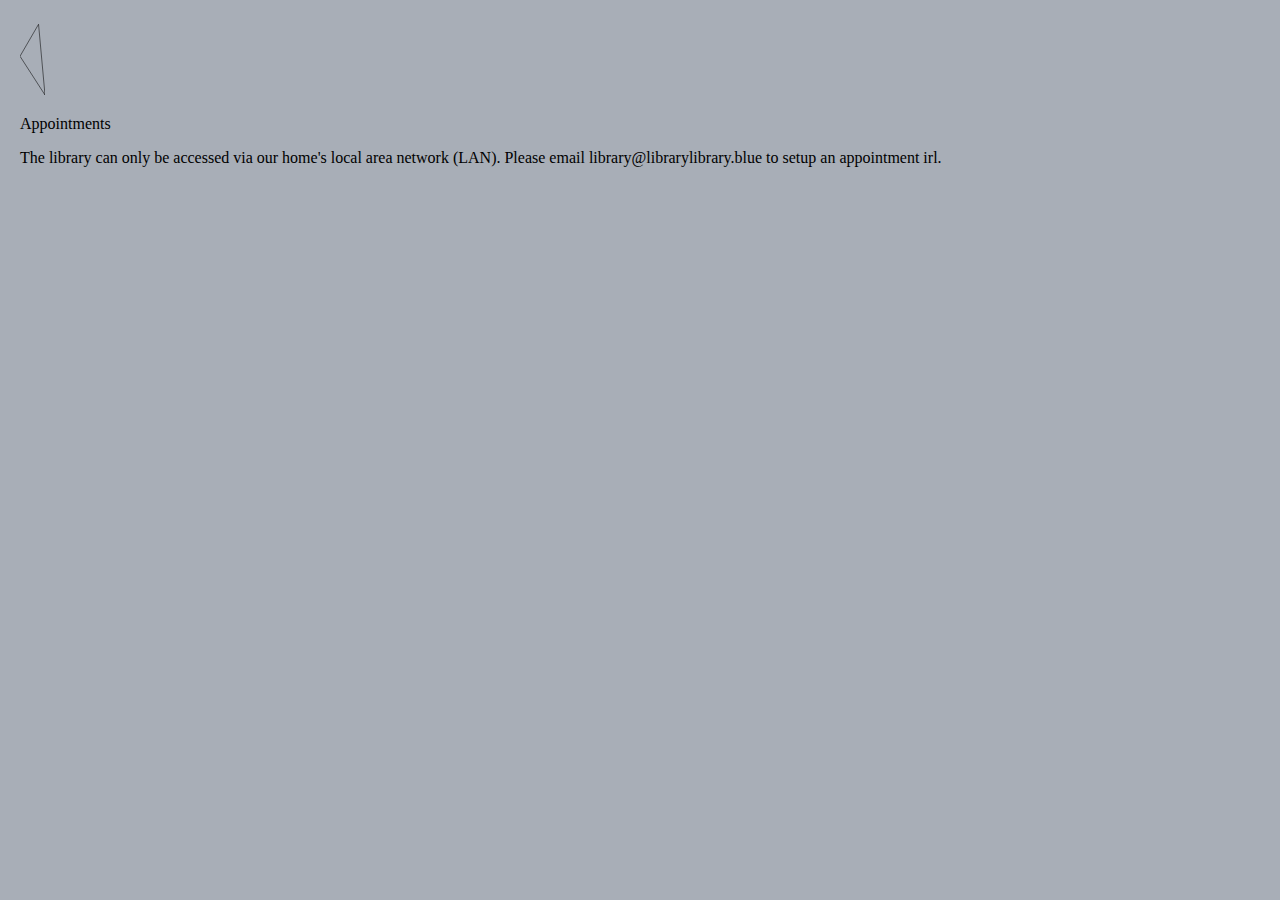
<file: appointments.html>
<html>
<head>
  <meta charset="utf-8">
  <meta name="viewport" content="width=device-width, initial-scale=1">
  <link rel="icon" href="favicon.ico?v=2" />
  <meta property="og:type" content="website"/>
  <meta property="og:title" content="Library Library"/>
  <meta property="og:description" content=""/>
  <meta property="og:locale" content="en_US"/>
  <meta property="og:url" content="https://library-library.blue/"/>
  <title>Library Library - Appointments</title>
  <link href="reset.css" rel="stylesheet">
  <link href="global.css" rel="stylesheet">
</head>

<body>
  <div class="page">
    <a href="/" id="back"></a>

    <h2>Appointments</h2>

    <p>The library can only be accessed via our home's local area network (LAN). Please email library@librarylibrary.blue to setup an appointment irl.</p>
  </div>
</body>

</html>
</file>
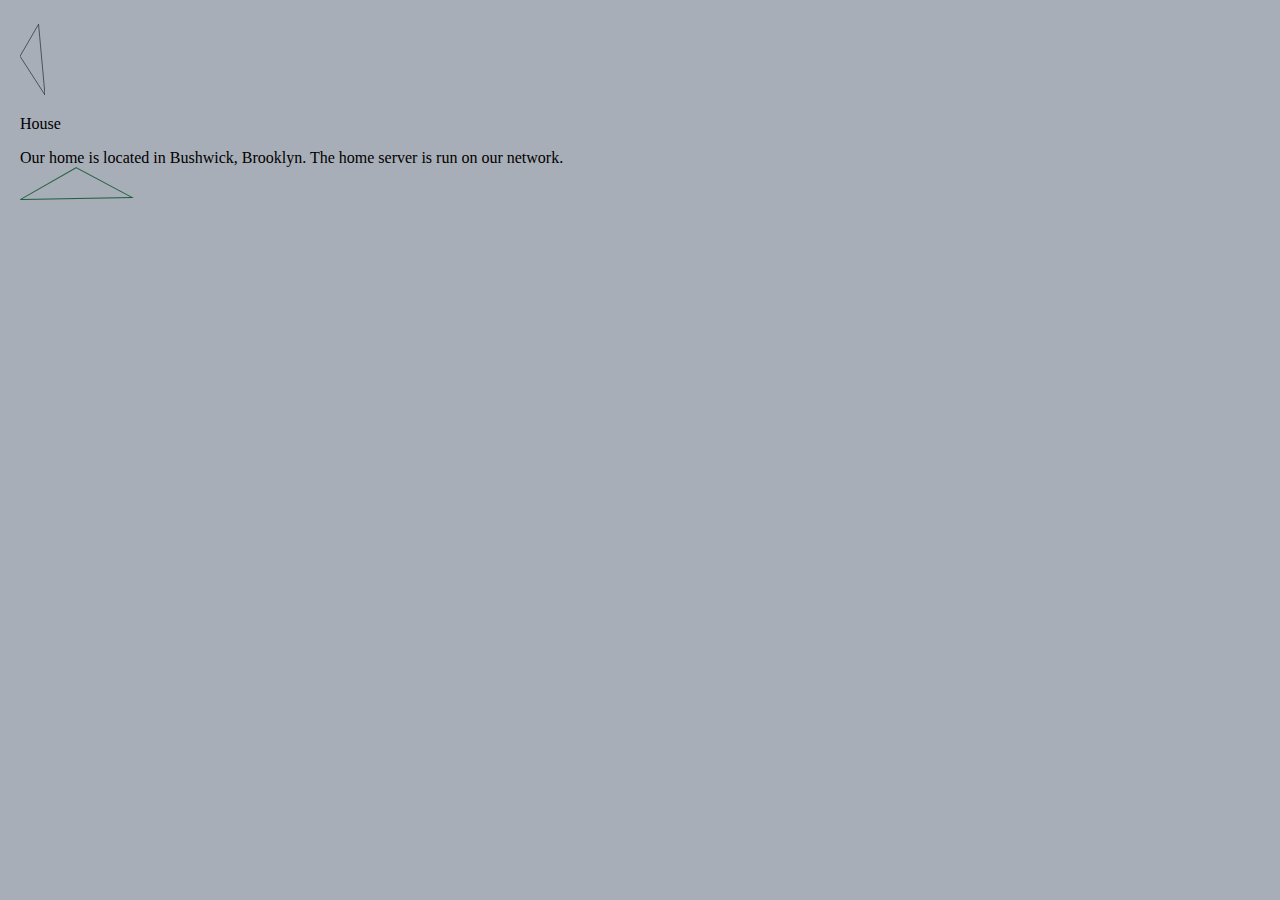
<file: house.html>
<html>
<head>
  <meta charset="utf-8">
  <meta name="viewport" content="width=device-width, initial-scale=1">
  <link rel="icon" href="favicon.ico?v=2" />
  <meta property="og:type" content="website"/>
  <meta property="og:title" content="Library Library"/>
  <meta property="og:description" content=""/>
  <meta property="og:locale" content="en_US"/>
  <meta property="og:url" content="https://library-library.blue/"/>
  <title>Library Library - House</title>
  <link href="reset.css" rel="stylesheet">
  <link href="global.css" rel="stylesheet">
</head>

<body>
  <div class="page">
    <a href="/" id="back"></a>

    <h2>House</h2>

    <p>Our home is located in Bushwick, Brooklyn. The home server is run on our network.</p>

    <div id="house-page">
        <svg version="1.2" baseProfile="tiny" xmlns="http://www.w3.org/2000/svg" xmlns:xlink="http://www.w3.org/1999/xlink"
         x="0px" y="0px" width="114.176px" height="33.071px" viewBox="0 0 114.176 33.071" xml:space="preserve">
          <g>
            <polygon fill="none" points="2.192,32.037 110.32,30.105 56.256,1.143 	"/>
            <path d="M56.24,0L0,32.137l0.257,0.934l113.919-2.034L56.484,0.13L56.24,0z M2.192,32.037L56.256,1.143l54.064,28.963L2.192,32.037
              z"/>
          </g>
        </svg>
      </div>
  </div>
</body>

</html>
</file>
<file: global.css>
*, *:before, *:after {
  box-sizing: border-box;
}

body {
  background-color: #a8aeb7;
  /*background-color: #B9C0CA;*/
  color: #000000;
  font-size: 100%;
  font-family: Avenir, Georgia, serif;
  -webkit-font-smoothing: antialiased;
}

a {
  color: #000000;
  text-decoration: none;
}

a:hover {
  border-bottom: 1px solid #000000;
}

.network {
  font-size: 20px;
  margin-top: 50px;
  margin-left: 50px;
  position: relative;
  min-width: 700px;
  width: 900px;
  height: 300px;
}

.network .text {
  display: block;
  width: 100%;
  position: absolute;
}

.kabel-box-hover {
  background-color: #BEBF62;
}

.line-node-yellow {
  fill: yellow;
}

.line-node-red {
  fill: red;
}

.line-node-white {
  fill: white;
}

.kabel-box {
  /*border: 1px solid #000000;*/
  width: 400px;
  height: 240px;
  /*padding: 10px;*/
  top: 40px;
  position: absolute;
  z-index: 2;
}

.kabel-box:hover {
  /*background-color: #294C8E;*/
  background-color: #a8aeb7;
}

#kabel-box-text {
  position: absolute;
  display: block;
  top: 0px;
  width: 100%;
  padding: 10px;
}

#line-1 {
  top: 40px;
  left: 400px;
  position: absolute;
}

#line-1 .text {
  top: -27px;
  left: 165px;
  /*color: #000;*/
  color: #BEBF62;
  /*background-color: black;*/
  border: 1px solid black;
  padding-bottom: 6px;
  padding-top: 6px;
}

#line-1 .text span {
  display: inline;
}

#line-1 .text:hover {
  color: #000000;
  background-color: #BEBF62;
}

#line-2 {
  top: 98px;
  left: 400px;
  position: absolute;
}

#line-2 .text {
  top: 5px;
  left: 220px;
  color: #4890C0;
}

#line-3 {
  top: 116px;
  left: 400px;
  position: absolute;
}

#line-3 .text {
  top: 80px;
  width: auto !important;
  left: 309px;
}

#line-3 .text a {
  color: #454766;
}

#house {
  top: 250px;
  left: 650px;
  position: absolute;
  fill: #226142;
}

#house .text {
  top: 40px;
  left: 0px;
  color: #1F3D7D;
}

/*### PAGE ###*/

.page {
  margin: 20px;
}

h2 {
  margin-bottom: 1em;
}

p {
  line-height: 19px;
}

a#back {
  background: url(images/back-arrow.svg);
  background-size: 25px 80px;
  display: inline-block;
  height: 80px;
  width: 25px;
  background-repeat: no-repeat;
  border: none;
  cursor: pointer;
  margin-bottom: 1em;
}

#house-page {
  fill: #226142;
}
</file>
